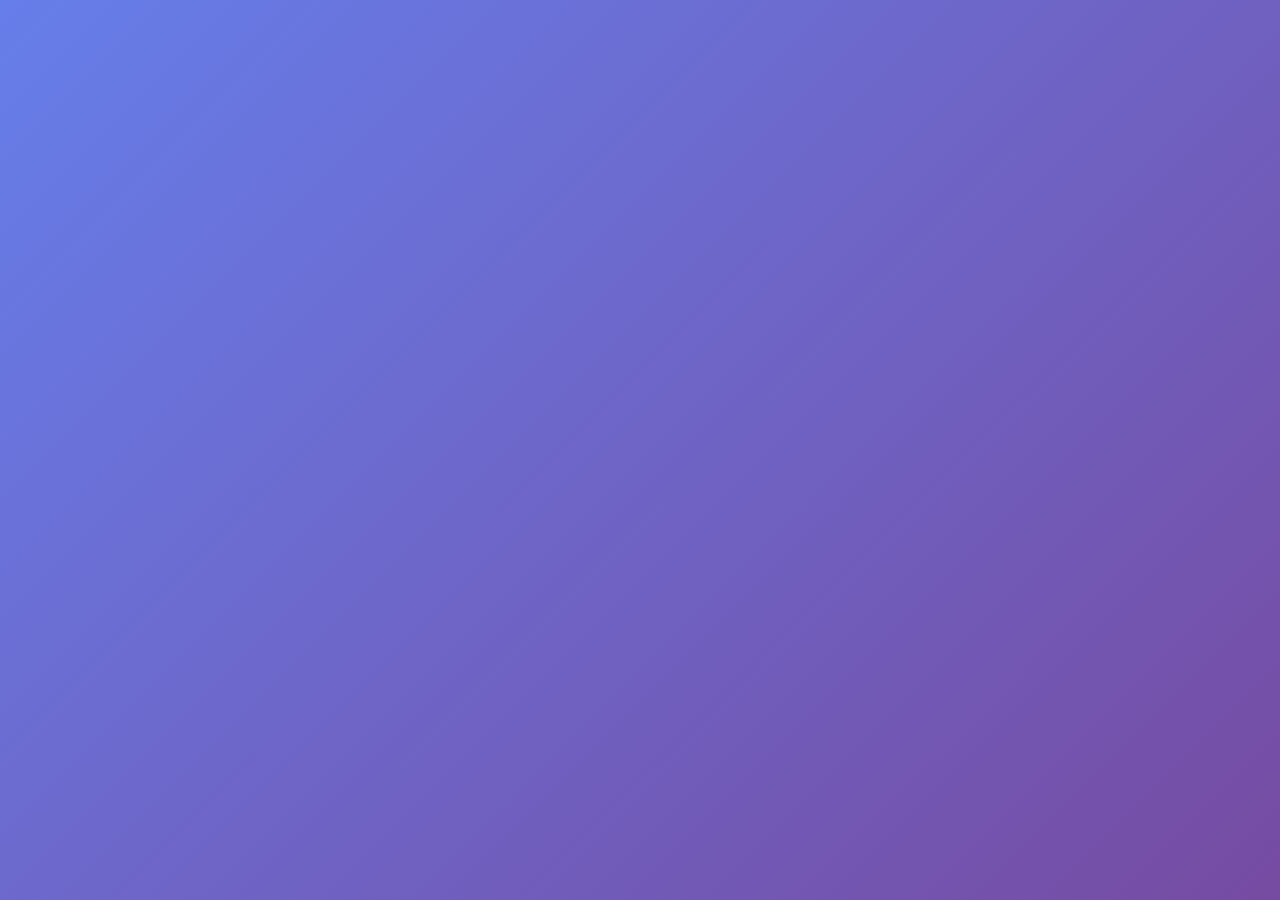
<file: index.html>
<!DOCTYPE html>
<html lang="en">
<head>

  <meta charset="UTF-8" />
  <meta name="viewport" content="width=device-width, initial-scale=1.0" />
  <title>Micro-Habit Stacker</title>

  <link rel="stylesheet" href="styles.css?v=9" />
</head>
<body>
  <!-- Loading Page -->
  <div id="loading-page" class="loading-page">
    <div class="loading-content">
      <div class="app-logo">🎯</div>
      <h1 class="app-title">Micro-Habit Stacker</h1>
      <p class="app-tagline">Help people build better habits with small daily actions</p>
      <button id="start-button" class="start-button">
        🚀 Start Your Habit
      </button>
    </div>
  </div>

  <!-- Main App (Hidden initially) -->
  <div id="main-app" class="app" style="display: none;">
    <header>
      <h1>Micro-Habit Stacker</h1>
      <div class="xp-tracker">
        <span>Daily XP <span id="xp">0</span></span>
        <span style="margin-left: 10px; font-size: 0.8em; opacity: 0.7;">Total: <span id="total-xp">0</span></span>
        <button id="theme-toggle">🌓</button>
      </div>
    </header>

    <section id="instructions">
      <p>Microhabits are stackable. Click on habits to activate them. Build streaks and earn XP as you stack consistency. Daily XP resets each day!</p>
    </section>

    <main>
      <div id="habit-container"></div>
    </main>

    <section id="badges">
      <!-- Badges will be rendered here -->
    </section>
  </div>

  <script>
    console.log('🌟 HTML loaded, starting script loading...');
  </script>

  <!-- Load main app logic -->
  <script src="app.js?v=9"></script>

  <script>
    console.log('📜 All scripts loaded');
  </script>
</body>
</html>
</file>
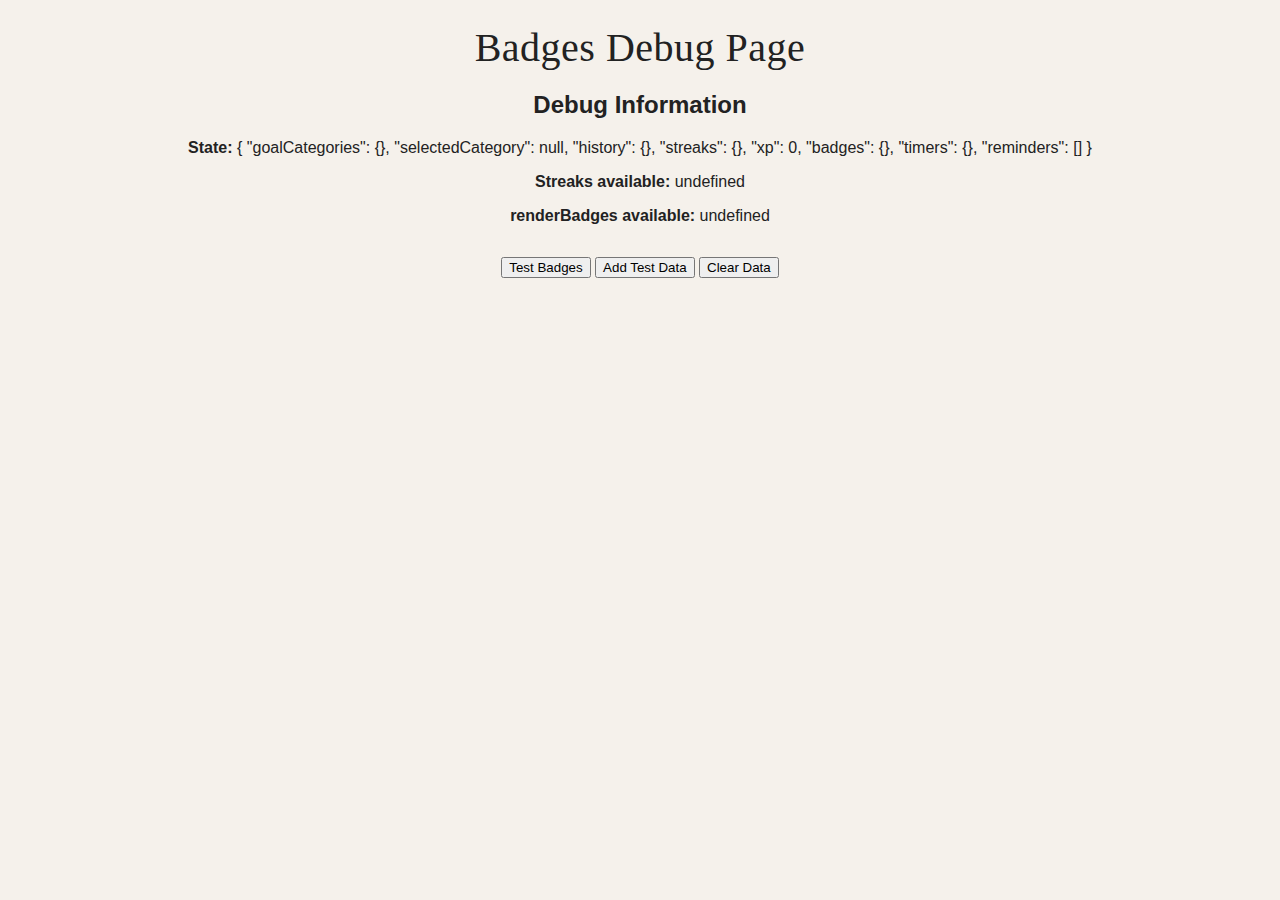
<file: debug-badges.html>
<!DOCTYPE html>
<html lang="en">
<head>
    <meta charset="UTF-8">
    <meta name="viewport" content="width=device-width, initial-scale=1.0">
    <title>Badges Debug</title>
    <link rel="stylesheet" href="styles.css">
</head>
<body>
    <div class="app">
        <h1>Badges Debug Page</h1>
        
        <div id="debug-info">
            <h2>Debug Information</h2>
            <div id="debug-output"></div>
        </div>
        
        <section id="badges">
            <!-- Badges will be rendered here -->
        </section>
        
        <button onclick="testBadges()">Test Badges</button>
        <button onclick="addTestData()">Add Test Data</button>
        <button onclick="clearData()">Clear Data</button>
    </div>

    <!-- Load scripts in order -->
    <script src="utilities/state.js"></script>
    <script src="utilities/streaks.js"></script>
    <script src="components/badges.js"></script>
    
    <script>
        function updateDebugInfo() {
            const state = window.State.get();
            const debugOutput = document.getElementById('debug-output');
            debugOutput.innerHTML = `
                <p><strong>State:</strong> ${JSON.stringify(state, null, 2)}</p>
                <p><strong>Streaks available:</strong> ${typeof window.Streaks}</p>
                <p><strong>renderBadges available:</strong> ${typeof window.renderBadges}</p>
            `;
        }
        
        function testBadges() {
            console.log('🧪 Testing badges...');
            updateDebugInfo();
            
            if (window.renderBadges) {
                window.renderBadges();
            } else {
                console.error('renderBadges not available');
            }
        }
        
        function addTestData() {
            console.log('🧪 Adding test data...');
            const state = window.State.get();
            const today = new Date().toISOString().slice(0, 10);
            const yesterday = new Date(Date.now() - 86400000).toISOString().slice(0, 10);
            const twoDaysAgo = new Date(Date.now() - 172800000).toISOString().slice(0, 10);
            
            // Add some test history
            state.history = {
                [twoDaysAgo]: { 'habit1': true, 'habit2': true, 'habit3': true },
                [yesterday]: { 'habit1': true, 'habit2': true },
                [today]: { 'habit1': true, 'habit2': true, 'habit3': true, 'habit4': true }
            };
            
            window.State.set(state);
            updateDebugInfo();
            testBadges();
        }
        
        function clearData() {
            console.log('🧪 Clearing data...');
            localStorage.removeItem('microStacker_v1');
            updateDebugInfo();
            testBadges();
        }
        
        // Initialize on load
        document.addEventListener('DOMContentLoaded', () => {
            console.log('🧪 Debug page loaded');
            updateDebugInfo();
        });
    </script>
</body>
</html>
</file>
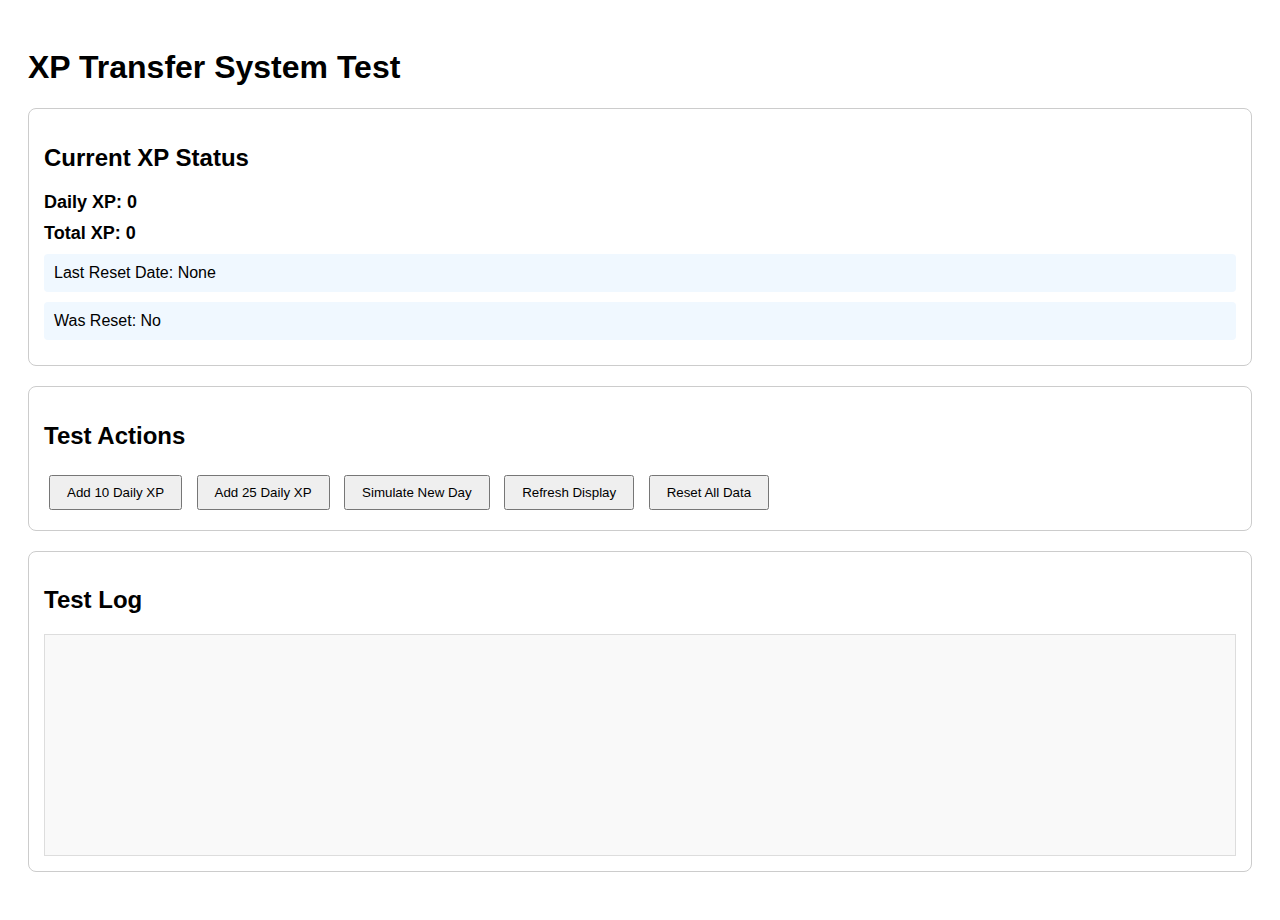
<file: test-xp-transfer.html>
<!DOCTYPE html>
<html lang="en">
<head>
    <meta charset="UTF-8">
    <meta name="viewport" content="width=device-width, initial-scale=1.0">
    <title>XP Transfer Test</title>
    <style>
        body { font-family: Arial, sans-serif; padding: 20px; }
        .test-section { margin: 20px 0; padding: 15px; border: 1px solid #ccc; border-radius: 8px; }
        button { margin: 5px; padding: 8px 16px; cursor: pointer; }
        .xp-display { font-size: 18px; font-weight: bold; margin: 10px 0; }
        .info { background: #f0f8ff; padding: 10px; border-radius: 4px; margin: 10px 0; }
    </style>
</head>
<body>
    <h1>XP Transfer System Test</h1>
    
    <div class="test-section">
        <h2>Current XP Status</h2>
        <div class="xp-display">Daily XP: <span id="daily-xp">0</span></div>
        <div class="xp-display">Total XP: <span id="total-xp">0</span></div>
        <div class="info">Last Reset Date: <span id="last-reset">None</span></div>
        <div class="info">Was Reset: <span id="was-reset">No</span></div>
    </div>

    <div class="test-section">
        <h2>Test Actions</h2>
        <button onclick="addDailyXP(10)">Add 10 Daily XP</button>
        <button onclick="addDailyXP(25)">Add 25 Daily XP</button>
        <button onclick="simulateNewDay()">Simulate New Day</button>
        <button onclick="refreshDisplay()">Refresh Display</button>
        <button onclick="resetAll()">Reset All Data</button>
    </div>

    <div class="test-section">
        <h2>Test Log</h2>
        <div id="log" style="height: 200px; overflow-y: auto; border: 1px solid #ddd; padding: 10px; background: #f9f9f9;"></div>
    </div>

    <script src="utilities/state.js"></script>
    <script type="module">
        import { updateDailyXp, getDailyXp, getTotalXp } from './utilities/xp.js';

        // Make functions global for button onclick
        window.updateDailyXp = updateDailyXp;
        window.getDailyXp = getDailyXp;
        window.getTotalXp = getTotalXp;

        function log(message) {
            const logDiv = document.getElementById('log');
            const timestamp = new Date().toLocaleTimeString();
            logDiv.innerHTML += `<div>[${timestamp}] ${message}</div>`;
            logDiv.scrollTop = logDiv.scrollHeight;
        }

        window.addDailyXP = function(points) {
            const beforeDaily = getDailyXp().dailyXp;
            const beforeTotal = getTotalXp();
            
            updateDailyXp(points);
            
            const afterDaily = getDailyXp().dailyXp;
            const afterTotal = getTotalXp();
            
            log(`Added ${points} XP. Daily: ${beforeDaily} → ${afterDaily}, Total: ${beforeTotal} → ${afterTotal}`);
            refreshDisplay();
        };

        window.simulateNewDay = function() {
            const currentDaily = getDailyXp().dailyXp;
            const currentTotal = getTotalXp();
            
            // Set the last reset date to yesterday to trigger a reset
            const state = window.State.get();
            const yesterday = new Date();
            yesterday.setDate(yesterday.getDate() - 1);
            state.lastXpResetDate = yesterday.toISOString().slice(0, 10);
            window.State.set(state);
            
            log(`Simulated new day. Previous daily XP: ${currentDaily}, Previous total XP: ${currentTotal}`);
            
            // Trigger the reset by calling getDailyXp
            const result = getDailyXp();
            const newTotal = getTotalXp();
            
            if (result.wasReset) {
                log(`✅ Daily reset occurred! ${result.previousDailyXp} XP transferred to total. New total: ${newTotal}`);
            } else {
                log(`❌ No reset occurred`);
            }
            
            refreshDisplay();
        };

        window.refreshDisplay = function() {
            const dailyResult = getDailyXp();
            const totalXp = getTotalXp();
            const state = window.State.get();
            
            document.getElementById('daily-xp').textContent = dailyResult.dailyXp;
            document.getElementById('total-xp').textContent = totalXp;
            document.getElementById('last-reset').textContent = state.lastXpResetDate || 'None';
            document.getElementById('was-reset').textContent = dailyResult.wasReset ? 'Yes' : 'No';
        };

        window.resetAll = function() {
            const state = window.State.get();
            state.dailyXp = 0;
            state.xp = 0;
            state.lastXpResetDate = null;
            window.State.set(state);
            log('🔄 All XP data reset');
            refreshDisplay();
        };

        // Initialize display
        refreshDisplay();
        log('XP Transfer Test initialized');
    </script>
</body>
</html>
</file>
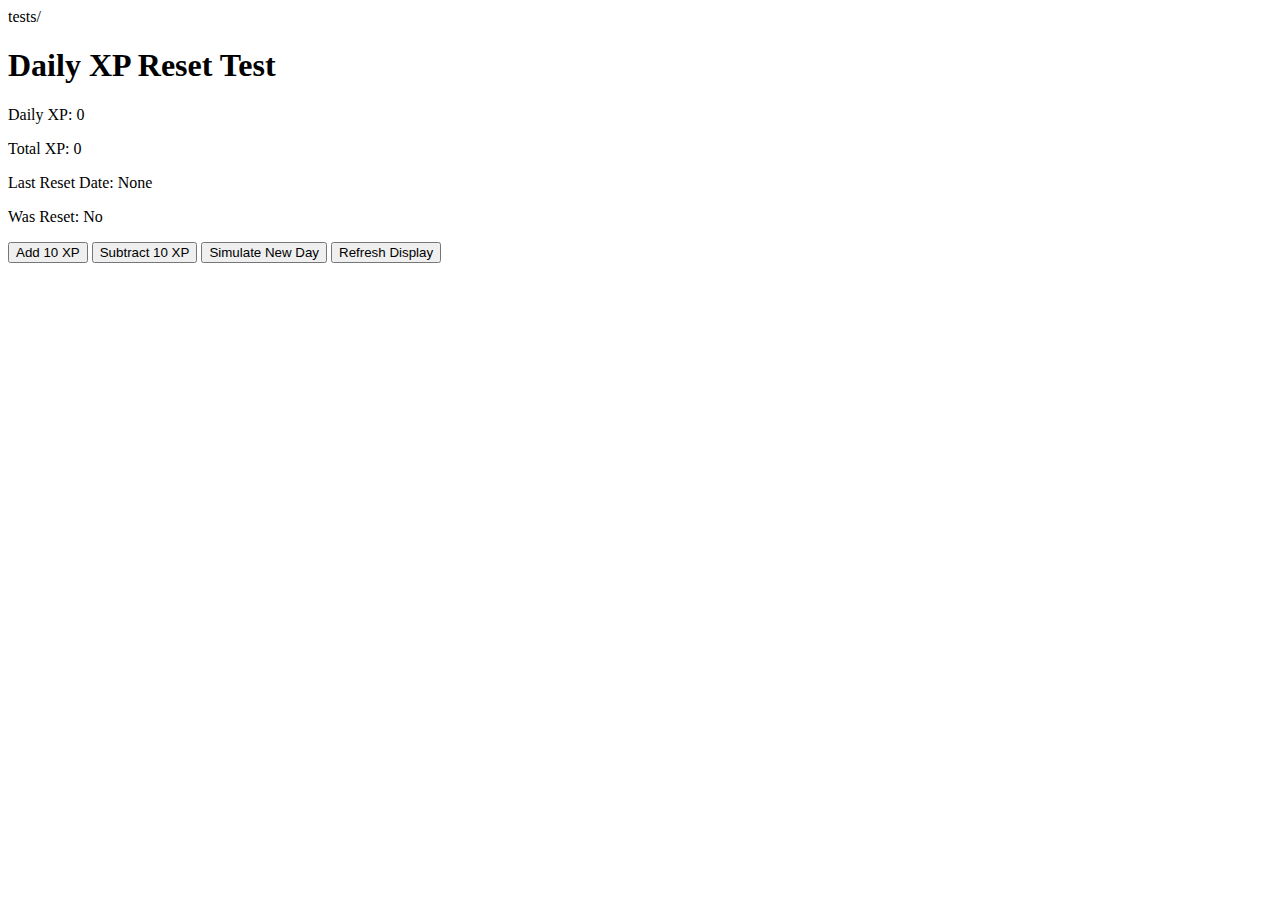
<file: test-xp.html>
tests/<!DOCTYPE html>
<html lang="en">
<head>
    <meta charset="UTF-8">
    <meta name="viewport" content="width=device-width, initial-scale=1.0">
    <title>XP Test</title>
</head>
<body>
    <h1>Daily XP Reset Test</h1>
    <div>
        <p>Daily XP: <span id="daily-xp">0</span></p>
        <p>Total XP: <span id="total-xp">0</span></p>
        <p>Last Reset Date: <span id="reset-date">None</span></p>
        <p>Was Reset: <span id="was-reset">No</span></p>
    </div>
    <div>
        <button id="add-xp">Add 10 XP</button>
        <button id="subtract-xp">Subtract 10 XP</button>
        <button id="simulate-new-day">Simulate New Day</button>
        <button id="refresh-display">Refresh Display</button>
    </div>

    <script src="utilities/state.js"></script>
    <script type="module">
        import { updateDailyXp, getDailyXp, getTotalXp } from './utilities/xp.js';

        const dailyXpEl = document.getElementById('daily-xp');
        const totalXpEl = document.getElementById('total-xp');
        const resetDateEl = document.getElementById('reset-date');
        const wasResetEl = document.getElementById('was-reset');

        function updateDisplay() {
            const state = window.State.get();
            const dailyXpResult = getDailyXp();
            
            dailyXpEl.textContent = dailyXpResult.dailyXp;
            totalXpEl.textContent = getTotalXp();
            resetDateEl.textContent = state.lastXpResetDate || 'None';
            wasResetEl.textContent = dailyXpResult.wasReset ? 'Yes' : 'No';
        }

        document.getElementById('add-xp').addEventListener('click', () => {
            updateDailyXp(10);
            updateDisplay();
        });

        document.getElementById('subtract-xp').addEventListener('click', () => {
            updateDailyXp(-10);
            updateDisplay();
        });

        document.getElementById('simulate-new-day').addEventListener('click', () => {
            // Manually set the reset date to yesterday to simulate a new day
            const state = window.State.get();
            const yesterday = new Date();
            yesterday.setDate(yesterday.getDate() - 1);
            state.lastXpResetDate = yesterday.toISOString().slice(0, 10);
            window.State.set(state);
            
            // Now check and reset (this should reset daily XP)
            updateDisplay();
        });

        document.getElementById('refresh-display').addEventListener('click', () => {
            updateDisplay();
        });

        // Initial display update
        updateDisplay();
    </script>
</body>
</html>
</file>
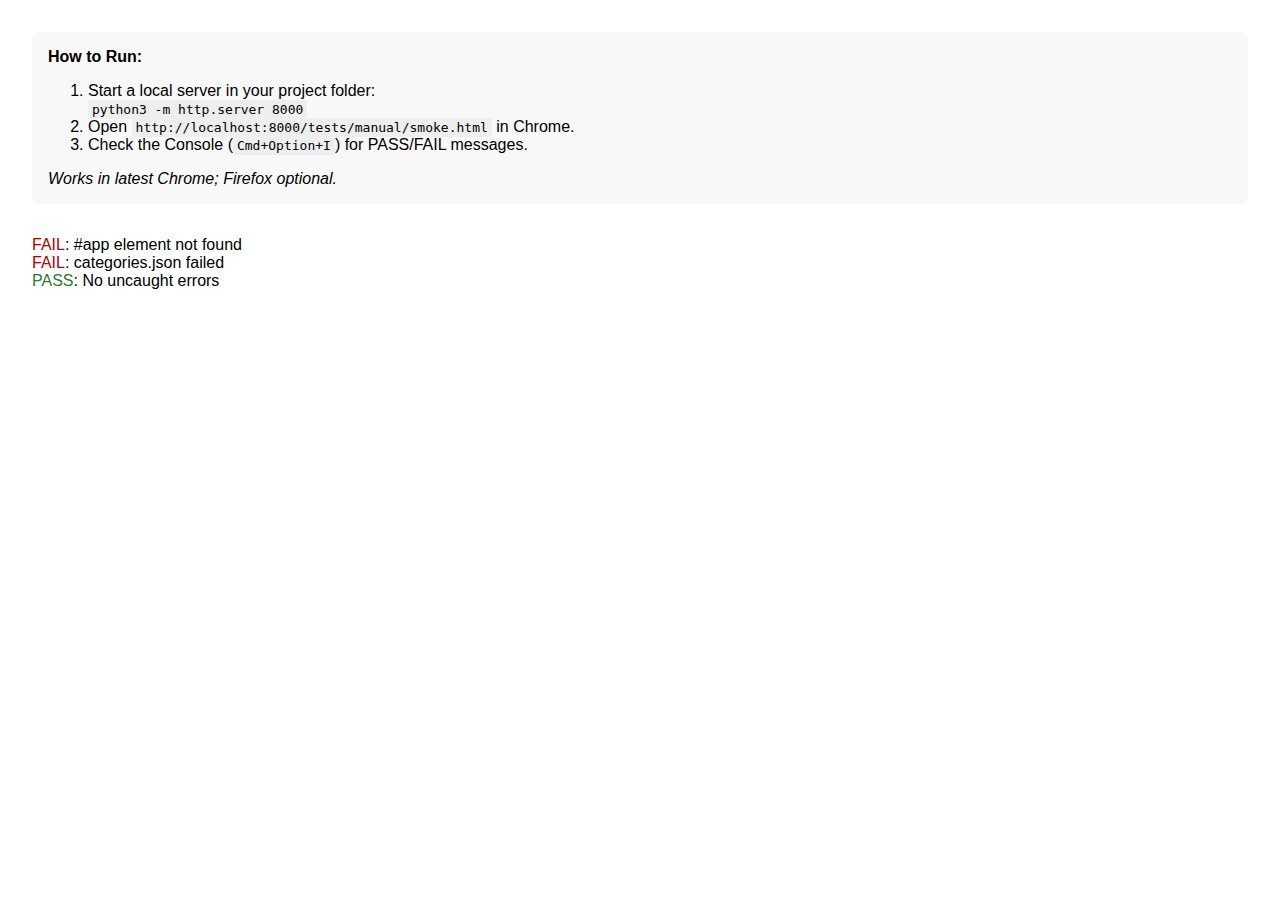
<file: tests/manual/smoke.html>
<!DOCTYPE html>
<html lang="en">
  <head>
    <meta charset="UTF-8" />
    <title>Smoke Test — App Entry</title>
    <style>
      body {
        font-family: sans-serif;
        margin: 2em;
      }
      .pass {
        color: #2d7a2d;
      }
      .fail {
        color: #b30000;
      }
      .instructions {
        margin-bottom: 2em;
        background: #f8f8f8;
        padding: 1em;
        border-radius: 6px;
      }
      code {
        background: #eee;
        padding: 2px 4px;
        border-radius: 3px;
      }
    </style>
  </head>
  <body>
    <div class="instructions">
      <strong>How to Run:</strong>
      <ol>
        <li>
          Start a local server in your project folder:<br />
          <code>python3 -m http.server 8000</code>
        </li>
        <li>
          Open <code>http://localhost:8000/tests/manual/smoke.html</code> in
          Chrome.
        </li>
        <li>
          Check the Console (<code>Cmd+Option+I</code>) for PASS/FAIL messages.
        </li>
      </ol>
      <em>Works in latest Chrome; Firefox optional.</em>
    </div>
    <div id="smoke-results"></div>
    <script>
      // Track uncaught errors
      let uncaughtError = false;
      window.onerror = function (message) {
        uncaughtError = true;
        console.log('FAIL: Uncaught error:', message);
      };

      // Check if #app exists
      function checkAppMount() {
        const app = document.getElementById('app');
        if (app) {
          console.log('PASS: #app element found');
          return true;
        } else {
          console.log('FAIL: #app element not found');
          return false;
        }
      }

      // Check if categories.json loads
      async function checkCategoriesJson() {
        try {
          const res = await fetch('/data/categories.json');
          if (res.ok) {
            const data = await res.json();
            if (Array.isArray(data) && data.length > 0) {
              console.log('PASS: categories.json loaded');
              return true;
            } else {
              console.log(
                'FAIL: categories.json loaded but data is empty or invalid'
              );
              return false;
            }
          } else {
            console.log('FAIL: categories.json fetch failed');
            return false;
          }
        } catch (e) {
          console.log('FAIL: categories.json fetch error', e);
          return false;
        }
      }

      async function runSmokeTest() {
        window.addEventListener('DOMContentLoaded', async () => {
          const appMounted = checkAppMount();
          const categoriesLoaded = await checkCategoriesJson();
          const errorFree = !uncaughtError;

          const results = [
            appMounted
              ? '<span class="pass">PASS</span>: #app element found'
              : '<span class="fail">FAIL</span>: #app element not found',
            categoriesLoaded
              ? '<span class="pass">PASS</span>: categories.json loaded'
              : '<span class="fail">FAIL</span>: categories.json failed',
            errorFree
              ? '<span class="pass">PASS</span>: No uncaught errors'
              : '<span class="fail">FAIL</span>: Uncaught errors found',
          ];
          document.getElementById('smoke-results').innerHTML =
            results.join('<br>');
        });
      }

      runSmokeTest();
    </script>
  </body>
</html>
</file>
<file: styles.css>
body {
  font-family: Arial, sans-serif;
  margin: 0;
  background-color: #f5f1eb;
  color: #222;
  transition: background 0.3s, color 0.3s;
}

/* === Loading Page Styles === */
.loading-page {
  position: fixed;
  top: 0;
  left: 0;
  width: 100%;
  height: 100%;
  background: linear-gradient(135deg, #667eea 0%, #764ba2 100%);
  display: flex;
  justify-content: center;
  align-items: center;
  z-index: 9999;
  transition: opacity 0.8s ease, visibility 0.8s ease;
}

.loading-page.fade-out {
  opacity: 0;
  visibility: hidden;
}

.loading-content {
  text-align: center;
  color: white;
  /* Main fly-in animation */
  animation: flyInFromBottom 1.2s cubic-bezier(0.68, -0.55, 0.265, 1.55) forwards;
}



.app-logo {
  font-size: 6rem;
  margin-bottom: 1rem;
  /* Bounce animation with delay */
  animation: bounce 2s infinite 0.3s forwards;
  opacity: 0;
  animation-fill-mode: both;
}

.app-title {
  font-size: 3.5rem;
  margin: 0 0 1rem 0;
  font-family: 'Georgia', 'Times New Roman', serif;
  font-weight: 300;
  letter-spacing: 1px;
  text-shadow: 2px 2px 4px rgba(0,0,0,0.3);
  /* Slide in from left with delay */
  animation: slideInFromLeft 1s ease-out 0.5s forwards;
  opacity: 0;
  transform: translateX(-50px);
  animation-fill-mode: both;
}

.app-tagline {
  font-size: 1.3rem;
  margin: 0 0 3rem 0;
  opacity: 0.9;
  font-style: italic;
  max-width: 500px;
  line-height: 1.5;
  /* Slide in from right with delay */
  animation: slideInFromRight 1s ease-out 0.7s forwards;
  opacity: 0;
  transform: translateX(50px);
  animation-fill-mode: both;
}

.start-button {
  background: linear-gradient(45deg, #ff6b6b, #ee5a24);
  color: white;
  border: none;
  border-radius: 50px;
  padding: 18px 40px;
  font-size: 1.2rem;
  font-weight: 600;
  cursor: pointer;
  transition: all 0.3s ease;
  box-shadow: 0 8px 25px rgba(255, 107, 107, 0.4);
  text-transform: uppercase;
  letter-spacing: 1px;
  /* Scale in with delay */
  animation: scaleIn 1s ease-out 0.9s forwards;
  opacity: 0;
  transform: scale(0.5);
  animation-fill-mode: both;
}

.start-button:hover {
  transform: translateY(-3px);
  box-shadow: 0 12px 35px rgba(255, 107, 107, 0.6);
  background: linear-gradient(45deg, #ee5a24, #ff6b6b);
}

.start-button:active {
  transform: translateY(-1px);
}

/* Dark mode for loading page */
body.dark .loading-page {
  background: linear-gradient(135deg, #1a1a2e 0%, #16213e 100%);
}

/* === Animations === */
@keyframes flyInFromBottom {
  0% {
    opacity: 0;
    transform: translateY(100px) scale(0.8);
  }
  50% {
    opacity: 0.7;
    transform: translateY(-10px) scale(1.05);
  }
  100% {
    opacity: 1;
    transform: translateY(0) scale(1);
  }
}

@keyframes slideInFromLeft {
  0% {
    opacity: 0;
    transform: translateX(-50px);
  }
  100% {
    opacity: 1;
    transform: translateX(0);
  }
}

@keyframes slideInFromRight {
  0% {
    opacity: 0;
    transform: translateX(50px);
  }
  100% {
    opacity: 1;
    transform: translateX(0);
  }
}

@keyframes scaleIn {
  0% {
    opacity: 0;
    transform: scale(0.5);
  }
  100% {
    opacity: 1;
    transform: scale(1);
  }
}

@keyframes fadeInUp {
  from {
    opacity: 0;
    transform: translateY(30px);
  }
  to {
    opacity: 1;
    transform: translateY(0);
  }
}

@keyframes bounce {
  0%, 20%, 50%, 80%, 100% {
    transform: translateY(0);
  }
  40% {
    transform: translateY(-20px);
  }
  60% {
    transform: translateY(-10px);
  }
}



body.dark {
  background-color: #1a1a1a;
  color: #f9f9f9;
}

.app {
  padding: 1rem;
  text-align: center;
}

header {
  display: flex;
  justify-content: center;
  align-items: center;
  position: relative;
  margin-bottom: 1.5rem;
}

h1 {
  font-size: 2.5rem;
  margin: 0.5rem 0;
  text-align: center;
  font-family: 'Georgia', 'Times New Roman', serif;
  font-weight: 300;
  letter-spacing: 0.5px;
}

/* Soft divider line between title and instructions */
header::after {
  content: '';
  position: absolute;
  bottom: -0.75rem;
  left: 50%;
  transform: translateX(-50%);
  width: 200px;
  height: 1px;
  background: linear-gradient(to right, transparent, rgba(139, 125, 107, 0.3), transparent);
}

body.dark header::after {
  background: linear-gradient(to right, transparent, rgba(255, 255, 255, 0.2), transparent);
}

#instructions {
  margin: 1rem auto;
  max-width: 600px;
  padding: 0.8rem 1rem;
  background: rgba(255, 255, 255, 0.7);
  border-radius: 12px;
  font-size: 1rem;
}

body.dark #instructions {
  background: rgba(0, 0, 0, 0.4);
}

.xp-tracker {
  position: absolute;
  right: 0;
  display: flex;
  align-items: center;
  gap: 0.5rem;
}

/* === Habit Container Layout === */
#habit-container {
  display: grid;
  grid-template-columns: repeat(auto-fit, minmax(300px, 1fr));
  justify-content: center;
  margin-top: 2rem;
  gap: 2rem;
  max-width: 1000px;
  margin-left: auto;
  margin-right: auto;
  padding: 0 1rem;
}

/* === Category Cards Colors === */
.category-card.health {
  background: linear-gradient(135deg, #f3e5f5, #e1bee7);
  border-left: 4px solid #9c27b0;
}

.category-card.productivity {
  background: linear-gradient(135deg, #e0f2f1, #b2dfdb);
  border-left: 4px solid #00695c;
}

.category-card.learning {
  background: linear-gradient(135deg, #e3f2fd, #bbdefb);
  border-left: 4px solid #1976d2;
}

.category-card:hover {
  transform: translateY(-2px);
  box-shadow: 0 6px 16px rgba(0, 0, 0, 0.15);
}

/* Dark mode adjustments */
body.dark .category-card.health {
  background: linear-gradient(135deg, #4a148c, #6a1b9a);
  color: #fff;
}

body.dark .category-card.productivity {
  background: linear-gradient(135deg, #004d40, #00695c);
  color: #fff;
}

body.dark .category-card.learning {
  background: linear-gradient(135deg, #0d47a1, #1565c0);
  color: #fff;
}

/* === Badges Styling === */
#badges {
  margin: 2rem auto;
  max-width: 600px;
  text-align: center;
}

.badges-grid {
  display: flex;
  flex-wrap: wrap;
  gap: 1rem;
  margin-top: 1rem;
  justify-content: center;
  align-items: center;
}

.badge-card {
  padding: 1rem;
  border-radius: 8px;
  background: #fff;
  box-shadow: 2px 4px 8px rgba(0,0,0,0.1);
  transition: all 0.3s;
  text-align: center;
  width: 150px;
  flex-shrink: 0;
}

.badge-card.locked {
  opacity: 0.5;
  background: #f5f5f5;
}

body.dark .badge-card {
  background: #2a2a2a;
}

.category-section.productivity .habit-chip.active {
  background: #009688;
  color: #fff;
  border-color: #009688;
}

body.dark .badge-card.locked {
  background: #1a1a1a;
}

.badge-icon {
  font-size: 2rem;
  display: block;
  margin-bottom: 0.5rem;
}

.badge-label {
  font-weight: bold;
  display: block;
  margin-bottom: 0.25rem;
}

.badge-status {
  font-size: 0.8rem;
  color: #666;
}

body.dark .badge-status {
  color: #aaa;
}

.badge-description {
  font-size: 0.75rem;
  color: #888;
  margin-bottom: 0.5rem;
  line-height: 1.2;
}

body.dark .badge-description {
  color: #ccc;
}

/* === Category Cards Styling === */
.category-card {
  padding: 1.5rem;
  border-radius: 12px;
  box-shadow: 2px 4px 8px rgba(0,0,0,0.15);
  background: #fff;
  transition: all 0.3s;
  min-height: 220px;
  max-width: 350px;
  width: 100%;
}

body.dark .category-card {
  background: #2a2a2a;
}

.category-title {
  font-weight: bold;
  margin-bottom: 0.5rem;
  font-size: 1.2rem;
  text-align: center;
}

.habits {
  display: flex;
  flex-direction: column;
  gap: 0.5rem;
}

/* === Habit Buttons === */
.habit-btn {
  display: block;
  margin: 0.4rem auto;
  padding: 0.6rem 1rem;
  border: 1px solid #ccc;
  border-radius: 6px;
  cursor: pointer;
  background: #fff;
  transition: all 0.3s ease;
  font-size: 0.9rem;
  min-width: 200px;
}

.habit-btn:hover {
  transform: translateY(-1px);
  box-shadow: 0 2px 8px rgba(0,0,0,0.1);
}

.habit-btn.active {
  background: #4caf50;
  color: #fff;
  border-color: #4caf50;
  transform: scale(1.02);
}

body.dark .habit-btn {
  background: #333;
  color: #eee;
  border-color: #555;
}

body.dark .habit-btn.active {
  background: #4caf50;
  color: #fff;
}

/* === Notifications === */
.notification {
  position: fixed;
  top: 20px;
  right: 20px;
  background: #4caf50;
  color: white;
  padding: 12px 20px;
  border-radius: 8px;
  box-shadow: 0 4px 12px rgba(0,0,0,0.15);
  z-index: 1000;
  font-size: 14px;
  font-weight: 500;
  opacity: 0;
  transform: translateY(-10px);
  transition: all 0.3s ease;
}

.notification.show {
  opacity: 1;
  transform: translateY(0);
}
</file>
